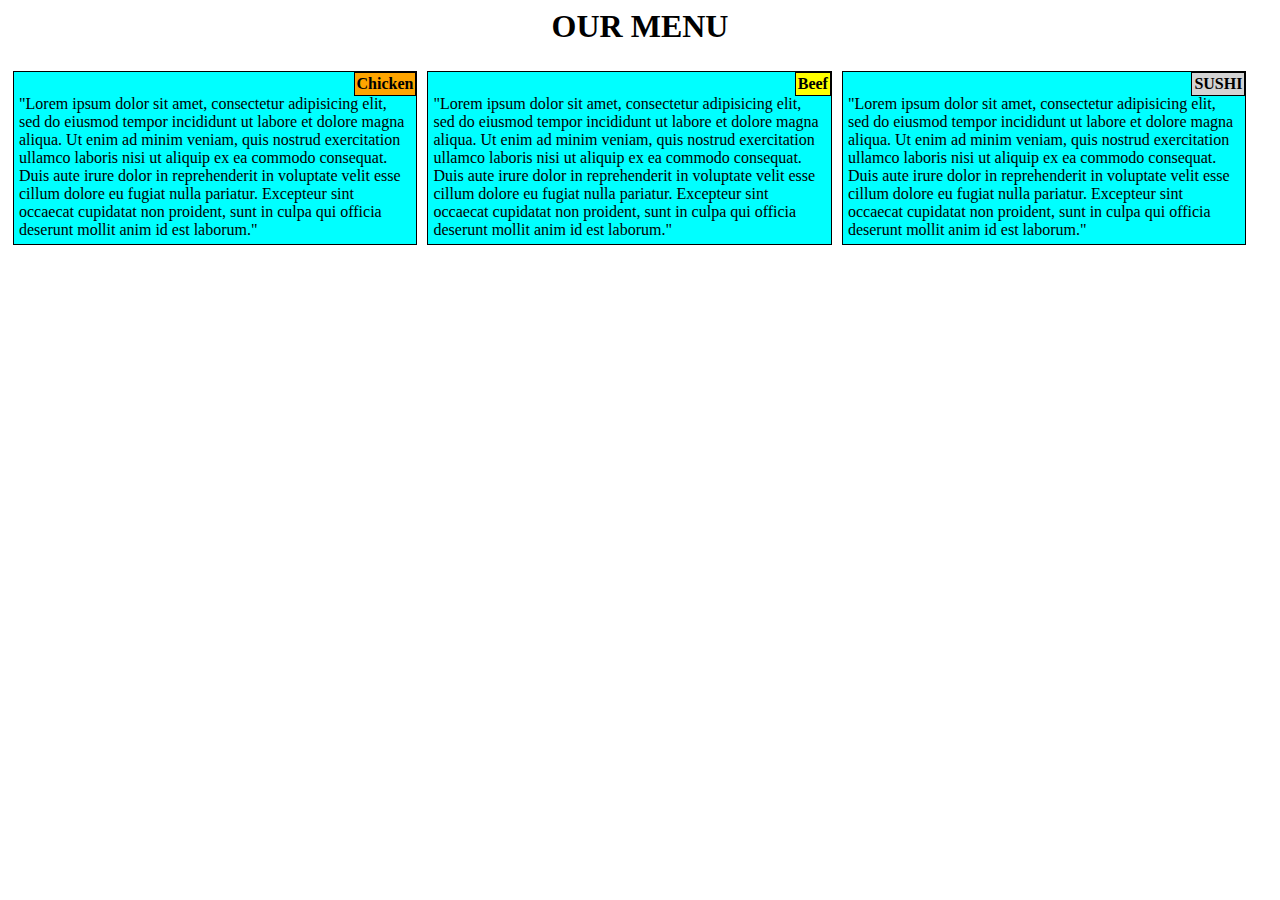
<file: module2-solution/index.html>
<html>
<head>
	<link href="css/test2.css" type="text/css" rel="stylesheet">
	<meta name="viewport" content="width=device-width, initial-scale=1, shrink-to-fit=no">
</head>
<body>

	<h1><center>OUR MENU</center></h1>

<div class="row">
<div class="box col-md-6 col-lg-4 col-sm-3 ">
	<div class="section-title chicken">Chicken</div><br>
	"Lorem ipsum dolor sit amet, consectetur adipisicing elit, sed do eiusmod
	tempor incididunt ut labore et dolore magna aliqua. Ut enim ad minim veniam,
	quis nostrud exercitation ullamco laboris nisi ut aliquip ex ea commodo
	consequat. Duis aute irure dolor in reprehenderit in voluptate velit esse
	cillum dolore eu fugiat nulla pariatur. Excepteur sint occaecat cupidatat non
	proident, sunt in culpa qui officia deserunt mollit anim id est laborum."
	
</div>

<div class="box col-md-6 col-lg-4 col-sm-3 ">
	<div class="section-title beef ">Beef</div><br>
	"Lorem ipsum dolor sit amet, consectetur adipisicing elit, sed do eiusmod
	tempor incididunt ut labore et dolore magna aliqua. Ut enim ad minim veniam,
	quis nostrud exercitation ullamco laboris nisi ut aliquip ex ea commodo
	consequat. Duis aute irure dolor in reprehenderit in voluptate velit esse
	cillum dolore eu fugiat nulla pariatur. Excepteur sint occaecat cupidatat non
	proident, sunt in culpa qui officia deserunt mollit anim id est laborum."
	
</div>

<div class="box col-md-12 col-lg-4 col-sm-3 ">
	<div class="section-title sushi">SUSHI</div><br>
	"Lorem ipsum dolor sit amet, consectetur adipisicing elit, sed do eiusmod
	tempor incididunt ut labore et dolore magna aliqua. Ut enim ad minim veniam,
	quis nostrud exercitation ullamco laboris nisi ut aliquip ex ea commodo
	consequat. Duis aute irure dolor in reprehenderit in voluptate velit esse
	cillum dolore eu fugiat nulla pariatur. Excepteur sint occaecat cupidatat non
	proident, sunt in culpa qui officia deserunt mollit anim id est laborum."
	
</div>
</div>

</body>

</html>
</file>
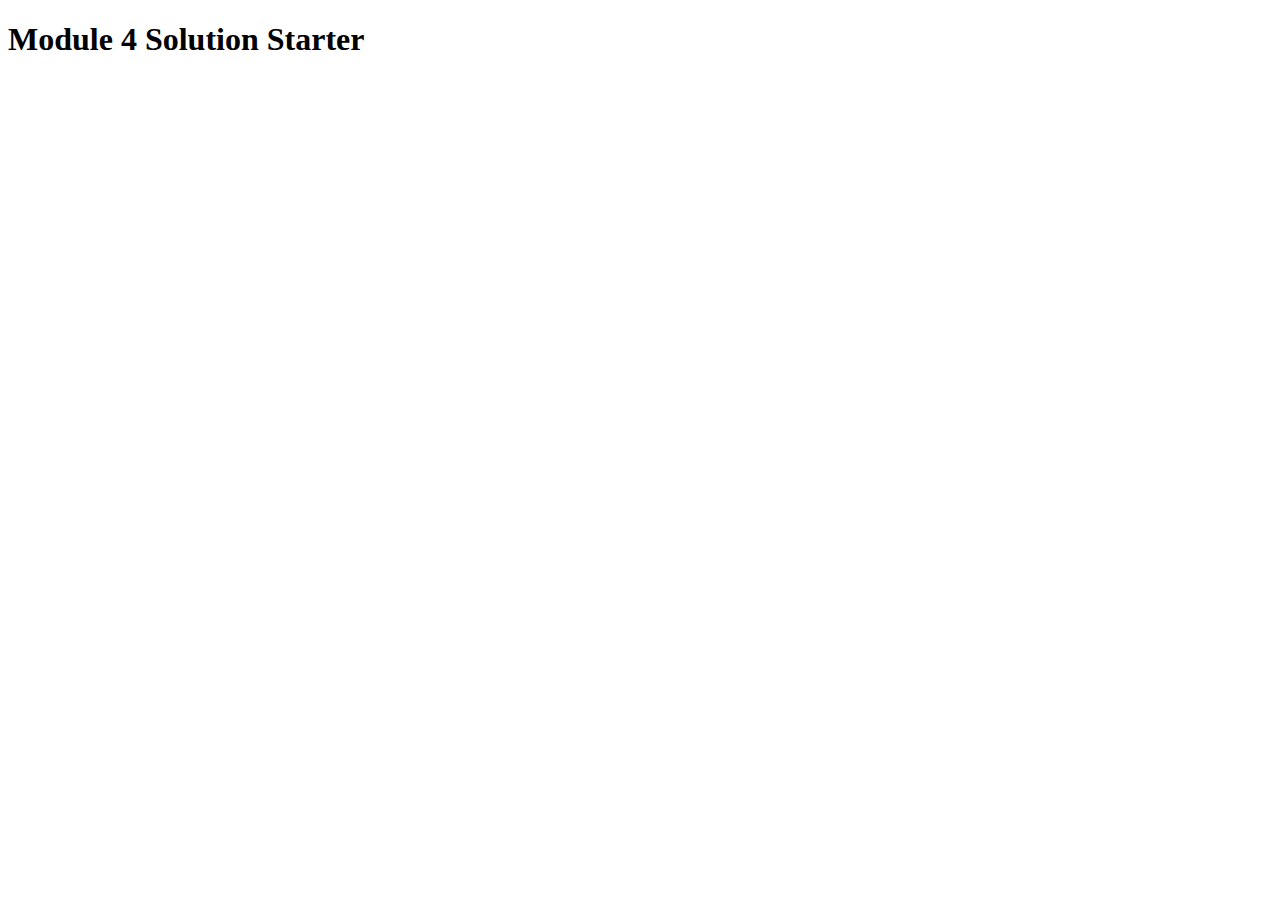
<file: module4-solution/index.html>
<!DOCTYPE html>
<html>
<head>
  <meta charset="utf-8">
  <title>Module 4 Solution Starter</title>
  <script src="SpeakHello.js"></script>
  <script src="SpeakGoodBye.js"></script>
  <script src="script.js"></script>
</head>
<body>
  <h1>Module 4 Solution Starter</h1>
</body>
</html>
</file>
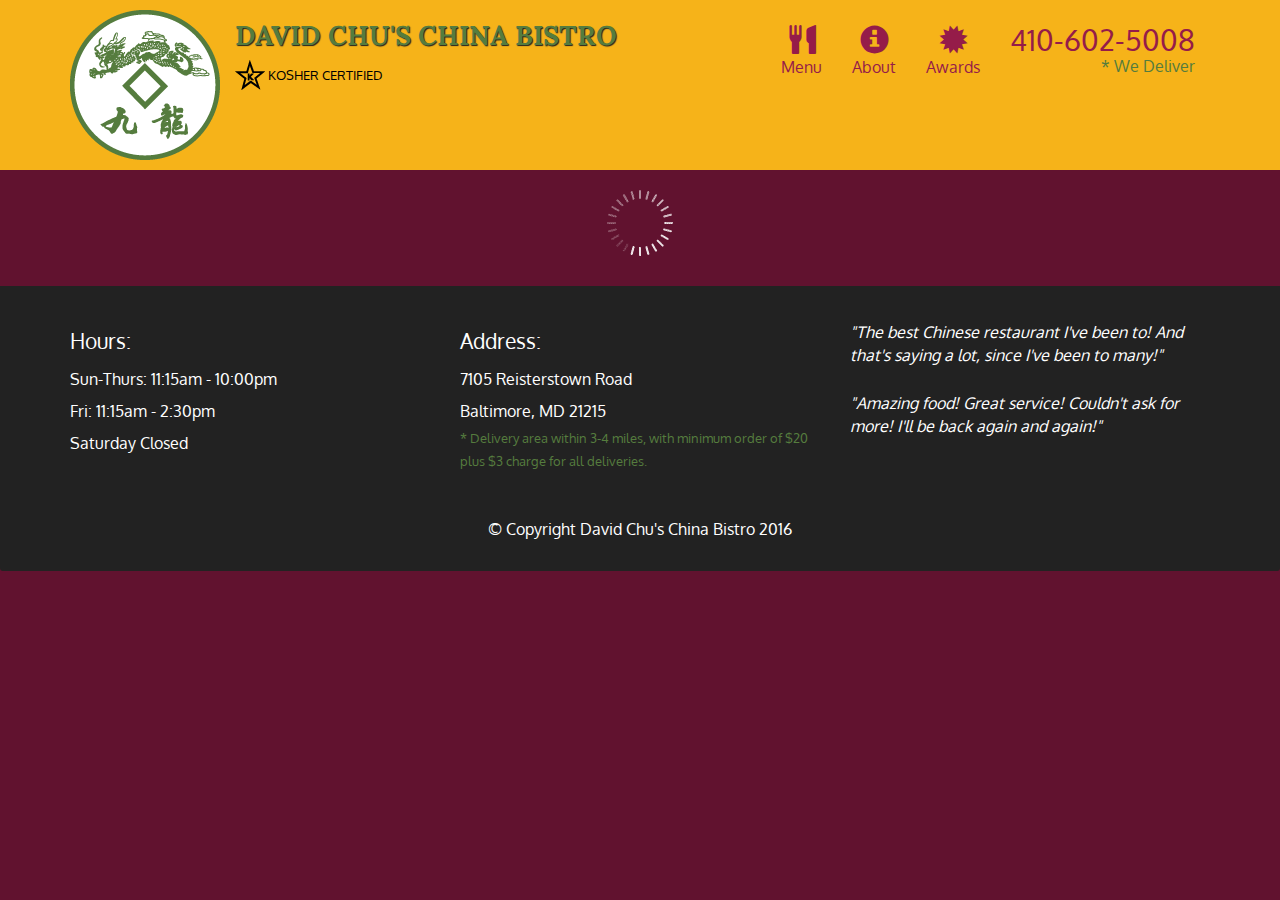
<file: module5-solution/index.html>
<!doctype html>
<html lang="en">
  <head>
    <meta charset="utf-8">
    <meta http-equiv="X-UA-Compatible" content="IE=edge">
    <meta name="viewport" content="width=device-width, initial-scale=1">
    <title>David Chu's China Bistro</title>
    <link rel="stylesheet" href="css/bootstrap.min.css">
    <link rel="stylesheet" href="css/styles.css">
    <link href='https://fonts.googleapis.com/css?family=Oxygen:400,300,700' rel='stylesheet' type='text/css'>
    <link href='https://fonts.googleapis.com/css?family=Lora' rel='stylesheet' type='text/css'>
  </head>
<body>
  <header>
    <nav id="header-nav" class="navbar navbar-default">
      <div class="container">
        <div class="navbar-header">
          <a href="index.html" class="pull-left visible-md visible-lg">
            <div id="logo-img" alt="Logo image"></div>
          </a>

          <div class="navbar-brand">
            <a href="index.html"><h1>David Chu's China Bistro</h1></a>
            <p>
              <img src="images/star-k-logo.png" alt="Kosher certification">
              <span>Kosher Certified</span>
            </p>
          </div>

          <button id="navbarToggle" type="button" class="navbar-toggle collapsed" data-toggle="collapse" data-target="#collapsable-nav" aria-expanded="false">
            <span class="sr-only">Toggle navigation</span>
            <span class="icon-bar"></span>
            <span class="icon-bar"></span>
            <span class="icon-bar"></span>
          </button>
        </div>
        
        <div id="collapsable-nav" class="collapse navbar-collapse">
           <ul id="nav-list" class="nav navbar-nav navbar-right">
            <li id="navHomeButton" class="visible-xs active">
              <a href="index.html">
                <span class="glyphicon glyphicon-home"></span> Home</a>
            </li>
            <li id="navMenuButton">
              <a href="#" onclick="$dc.loadMenuCategories();">
                <span class="glyphicon glyphicon-cutlery"></span><br class="hidden-xs"> Menu</a>
            </li>
            <li>
              <a href="#">
                <span class="glyphicon glyphicon-info-sign"></span><br class="hidden-xs"> About</a>
            </li>
            <li>
              <a href="#">
                <span class="glyphicon glyphicon-certificate"></span><br class="hidden-xs"> Awards</a>
            </li>
            <li id="phone" class="hidden-xs">
              <a href="tel:410-602-5008">
                <span>410-602-5008</span></a><div>* We Deliver</div>
            </li>
          </ul><!-- #nav-list -->
        </div><!-- .collapse .navbar-collapse -->
      </div><!-- .container -->
    </nav><!-- #header-nav -->
  </header>

  <div id="call-btn" class="visible-xs">
    <a class="btn" href="tel:410-602-5008">
    <span class="glyphicon glyphicon-earphone"></span>
    410-602-5008
    </a>
  </div>
  <div id="xs-deliver" class="text-center visible-xs">* We Deliver</div>

  <div id="main-content" class="container"></div>

  <footer class="panel-footer">
    <div class="container">
      <div class="row">
        <section id="hours" class="col-sm-4">
          <span>Hours:</span><br>
          Sun-Thurs: 11:15am - 10:00pm<br>
          Fri: 11:15am - 2:30pm<br>
          Saturday Closed
          <hr class="visible-xs">
        </section>
        <section id="address" class="col-sm-4">
          <span>Address:</span><br>
          7105 Reisterstown Road<br>
          Baltimore, MD 21215
          <p>* Delivery area within 3-4 miles, with minimum order of $20 plus $3 charge for all deliveries.</p>
          <hr class="visible-xs">
        </section>
        <section id="testimonials" class="col-sm-4">
          <p>"The best Chinese restaurant I've been to! And that's saying a lot, since I've been to many!"</p>
          <p>"Amazing food! Great service! Couldn't ask for more! I'll be back again and again!"</p>
        </section>
      </div>
      <div class="text-center">&copy; Copyright David Chu's China Bistro 2016</div>
    </div>
  </footer>

  <!-- jQuery (Bootstrap JS plugins depend on it) -->
   <script src="js/jquery-3.5.1.min.js"></script>
  <script src="js/bootstrap.min.js"></script>
  <script src="js/ajax-utils.js"></script>
  <script src="js/script.js"></script>
</body>
</html>
</file>
<file: module2-solution/css/test2.css>
* {
  box-sizing: border-box
  }
.row{
	width:100%;
}
h1{
  text-align: center;
}
.box{
	border:1px solid black;
	margin:5px;
	padding:5px;
	background-color: cyan;
	position:relative;
}
.section-title {
	border:1px solid black;
	padding:2px;
	font-weight: bold;
	position:absolute;
	top:0px;
	right:0px;
}
.chicken{
background-color:orange;
}
.beef{
background-color:yellow;
}
.sushi{
background-color:lightgrey;
}

@media (min-width:992px){
		
	.col-lg-4{
		float:left;
		max-width:32% ;
		} 
	
}

@media (min-width:768px) and (max-width:991px ){

	.col-md-6{
		float:left;
		max-width:48% ;
		} 
		.col-md-12{
			float:left;
			max-width:100%;
		}
}

@media (max-width:767px ){
	.col-sm-3{
		float:left;
		max-width:100% ;
		} 

}
</file>
<file: module5-solution/css/styles.css>
body {
  font-size: 16px;
  color: #fff;
  background-color: #61122f;
  font-family: 'Oxygen', sans-serif;
}

/** HEADER **/
#header-nav {
  background-color: #f6b319;
  border-radius: 0;
  border: 0;
}

#logo-img {
  background: url('../images/restaurant-logo_large.png') no-repeat;
  width: 150px;
  height: 150px;
  margin: 10px 15px 10px 0;
}

.navbar-brand {
  padding-top: 25px;
}
.navbar-brand h1 { /* Restaurant name */
  font-family: 'Lora', serif;
  color: #557c3e;
  font-size: 1.5em;
  text-transform: uppercase;
  font-weight: bold;
  text-shadow: 1px 1px 1px #222;
  margin-top: 0;
  margin-bottom: 0;
  line-height: .75;
}
.navbar-brand a:hover, .navbar-brand a:focus {
  text-decoration: none;
}
.navbar-brand p { /* Kosher cert */
  color: #000;
  text-transform: uppercase;
  font-size: .7em;
  margin-top: 15px;
}
.navbar-brand p span { /* Star-K */
  vertical-align: middle;
}

#nav-list {
  margin-top: 10px;
}
#nav-list a {
  color: #951C49;
  text-align: center;
}
#nav-list a:hover {
  background: #E7E7E7;
}
#nav-list a span {
  font-size: 1.8em;
}

#phone {
  margin-top: 5px;
}
#phone a { /* Phone number */
  text-align: right;
  padding-bottom: 0;
}
#phone div { /* We Deliver */
  color: #557c3e;
  text-align: right;
  padding-right: 15px;
}

.navbar-header button.navbar-toggle, .navbar-header .icon-bar {
  border: 1px solid #61122f;
}
.navbar-header button.navbar-toggle {
  clear: both;
  margin-top: -30px;
}
/* END HEADER */

/* FOOTER */
.panel-footer {
  margin-top: 30px;
  padding-top: 35px;
  padding-bottom: 30px;
  background-color: #222;
  border-top: 0;
}
.panel-footer div.row {
  margin-bottom: 35px;
}
#hours, #address {
  line-height: 2;
}
#hours > span, #address > span {
  font-size: 1.3em;
}
#address p {
  color: #557c3e;
  font-size: .8em;
  line-height: 1.8;
}
#testimonials {
  font-style: italic;
}
#testimonials p:nth-child(2) {
  margin-top: 25px;
}
/* END FOOTER */



/* HOME PAGE */
.container .jumbotron {
  box-shadow: 0 0 50px #3F0C1F;
  border: 2px solid #3F0C1F;
}

#menu-tile, #specials-tile, #map-tile {
  height: 250px;
  width: 100%;
  margin-bottom: 15px;
  position: relative;
  border: 2px solid #3F0C1F;
  overflow: hidden;
}
#menu-tile:hover, #specials-tile:hover, #map-tile:hover {
  box-shadow: 0 1px 5px 1px #cccccc;
}
#menu-tile {
  background: url('../images/menu-tile.jpg') no-repeat;
  background-position: center;
}
#specials-tile {
  background: url('../images/specials-tile.jpg') no-repeat;
  background-position: center;
}
#menu-tile span, #specials-tile span, #map-tile span {
  position: absolute;
  bottom: 0;
  right: 0;
  width: 100%;
  text-align: center;
  font-size: 1.6em;
  text-transform: uppercase;
  background-color: #000;
  color: #fff;
  opacity: .8;
}
/* END HOME PAGE */

/* MENU CATEGORIES PAGE */
.category-tile { 
  position: relative;
  border: 2px solid #3F0C1F;
  overflow: hidden;
  width: 200px;
  height: 200px;
  margin: 0 auto 15px;
}
.category-tile span {
  position: absolute;
  bottom: 0;
  right: 0;
  width: 100%;
  text-align: center;
  font-size: 1.2em;
  text-transform: uppercase;
  background-color: #000;
  color: #fff;
  opacity: .8;
}
.category-tile:hover {
  box-shadow: 0 1px 5px 1px #cccccc;
}

#menu-categories-title + div {
  margin-bottom: 50px;
}
/* END MENU CATEGORIES PAGE */

/* SINGLE CATEGORY PAGE */
.menu-item-tile {
  margin-bottom: 25px;
}
.menu-item-tile hr {
  width: 80%;
}
.menu-item-tile .menu-item-price {
  font-size: 1.1em;
  text-align: right;
  margin-top: -15px;
  margin-right: -15px;
}
.menu-item-tile .menu-item-price span {
  font-size: .6em;
}
.menu-item-photo {
  position: relative;
  border: 2px solid #3F0C1F; 
  overflow: hidden;
  padding: 0;
  margin-right: -15px;
  margin-left: auto;
  margin-bottom: 20px;
  max-width: 250px;
}
.menu-item-photo div {
  position: absolute;
  bottom: 0;
  right: 0;
  width: 80px;
  background-color: #557c3e;
  text-align: center;
}
.menu-item-description {
  padding-right: 30px;
}
h3.menu-item-title {
  margin: 0 0 10px;
}
.menu-item-details {
  font-size: .9em;
  font-style: italic;
}
/* END SINGLE CATEGORY PAGE */


/********** Large devices only **********/
@media (min-width: 1200px) {
  .container .jumbotron {
    background: url('../images/jumbotron_1200.jpg') no-repeat;
    height: 675px;
  }
}

/********** Medium devices only **********/
@media (min-width: 992px) and (max-width: 1199px) {
  /* Header */
  #logo-img {
    background: url('../images/restaurant-logo_medium.png') no-repeat;
    width: 100px;
    height: 100px;
    margin: 5px 5px 5px 0;
  }
  /* End Header */

  /* Home Page */
  .container .jumbotron {
    background: url('../images/jumbotron_992.jpg') no-repeat;
    height: 558px;
  }
  /* End Home Page */
}

/********** Small devices only **********/
@media (min-width: 768px) and (max-width: 991px) {
  /* Home Page */
  .container .jumbotron {
    background: url('../images/jumbotron_768.jpg') no-repeat;
    height: 432px;
  }
  /* End Home Page */
}

/********** Extra small devices only **********/
@media (max-width: 767px) {
  /* Header */
  .navbar-brand {
    padding-top: 10px;
    height: 80px;
  }
  .navbar-brand h1 { /* Restaurant name */
    padding-top: 10px;
    font-size: 5vw; /* 1vw = 1% of viewport width */
  }
  .navbar-brand p { /* Kosher cert */
    font-size: .6em;
    margin-top: 12px;
  }
  .navbar-brand p img { /* Star-K */
    height: 20px;
  }

  #collapsable-nav a { /* Collapsed nav menu text */
    font-size: 1.2em;
  }
  #collapsable-nav a span { /* Collapsed nav menu glyph */
    font-size: 1em;
    margin-right: 5px;
  }

  #call-btn > a {
    font-size: 1.5em;
    display: block;
    margin: 0 20px;
    padding: 10px;
    border: 2px solid #fff;
    background-color: #f6b319;
    color: #951c49;
  }
  #xs-deliver {
    margin-top: 5px;
    font-size: .7em;
    letter-spacing: .1em;
    text-transform: uppercase;
  }
  /* End Header */

  /* Footer */
  .panel-footer section {
    margin-bottom: 30px;
    text-align: center;
  }
  .panel-footer section:nth-child(3) {
    margin-bottom: 0; /* margin already exists on the whole row */
  }
  .panel-footer section hr {
    width: 50%;
  }
  /* End Footer */

  /* Home Page */
  .container .jumbotron {
    margin-top: 30px;
    padding: 0;
  }
  #menu-tile, #specials-tile {
    width: 360px;
    margin: 0 auto 15px;
  }

  .menu-item-photo {
    margin-right: auto;
  }
  .menu-item-tile .menu-item-price {
    text-align: center;
  }
  .menu-item-description {
    text-align: center;;
  }
}


/********** Super extra small devices Only :-) (e.g., iPhone 4) **********/
@media (max-width: 479px) {
  /* Header */
  .navbar-brand h1 { /* Restaurant name */
    padding-top: 5px;
    font-size: 6vw;
  }
  /* End Header */
  
  /* Home page */
  #menu-tile, #specials-tile {
    width: 280px;
    margin: 0 auto 15px;
  }

  .col-xxs-12 {
    position: relative;
    min-height: 1px;
    padding-right: 15px;
    padding-left: 15px;
    float: left;
    width: 100%;
  }
}
</file>
